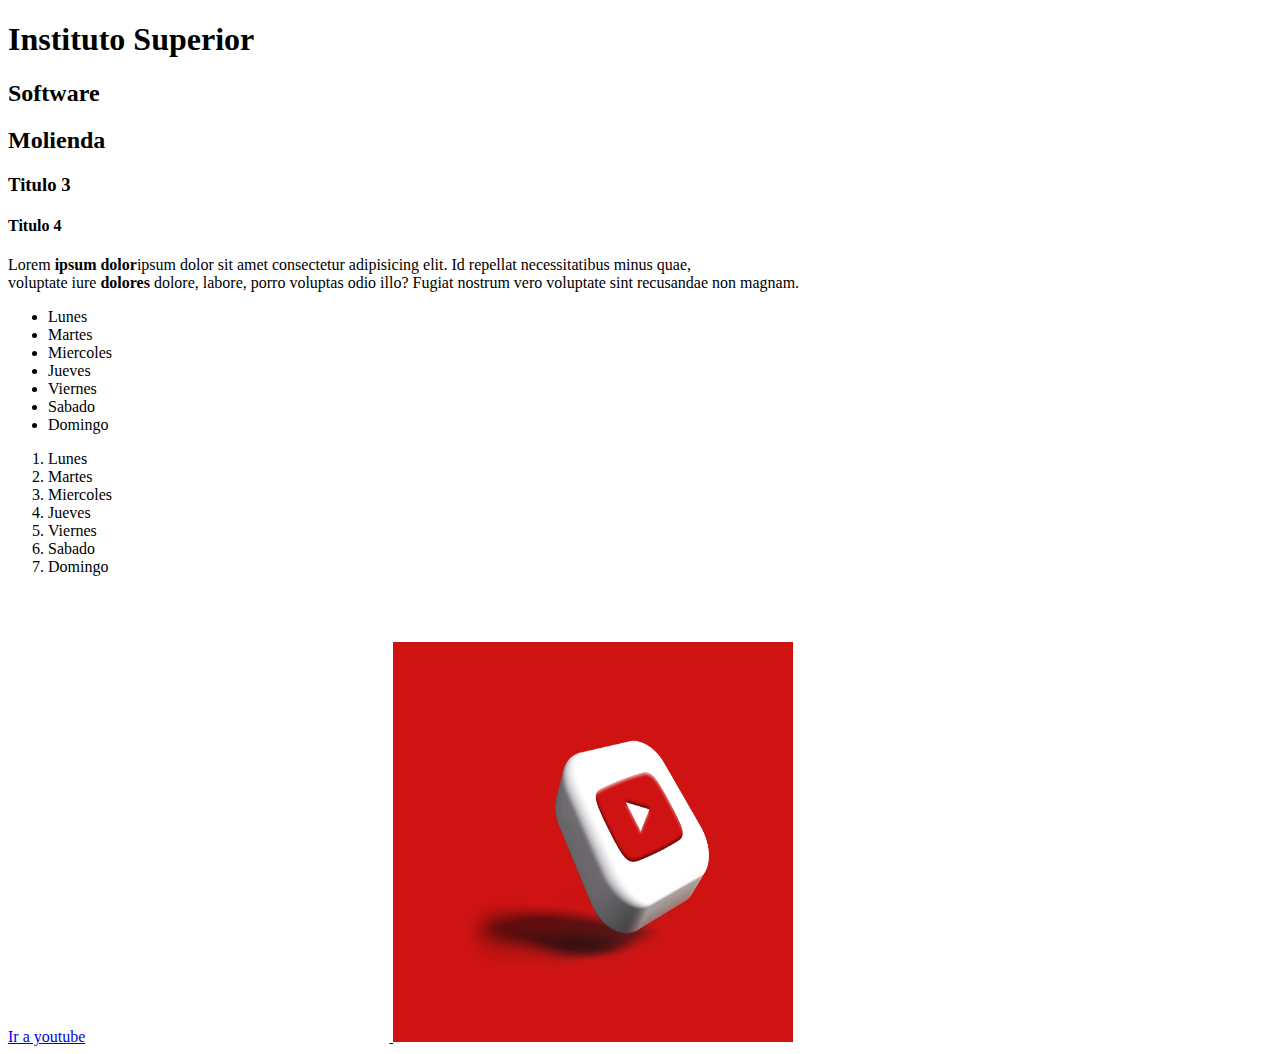
<file: index.html>
<!DOCTYPE html>
<html lang="es">

<head>
  <meta charset="UTF-8">
  <meta name="viewport" content="width=device-width, initial-scale=1.0">
  <title>Clase 1</title>
</head>

<body>
  <h1>Instituto Superior</h1>
  <h2>Software</h2>
  <h2>Molienda</h2>
  <h3>Titulo 3</h3>
  <h4>Titulo 4</h4>

  <p>Lorem <strong>ipsum dolor</strong>ipsum dolor sit amet consectetur adipisicing elit. Id repellat necessitatibus minus quae, <br>voluptate iure
    <b>dolores</b> dolore, labore, porro voluptas odio illo? Fugiat nostrum vero voluptate sint recusandae non magnam.</p>
  <ul>
    <li>Lunes</li>
    <li>Martes</li>
    <li>Miercoles</li>
    <li>Jueves</li>
    <li>Viernes</li>
    <li>Sabado</li>
    <li>Domingo</li>
  </ul>
  <ol>
    <li>Lunes</li>
    <li>Martes</li>
    <li>Miercoles</li>
    <li>Jueves</li>
    <li>Viernes</li>
    <li>Sabado</li>
    <li>Domingo</li>
  </ol>
  <a href="https://www.youtube.com/">Ir a youtube</a>
  <a href="https://www.youtube.com/">
    <iframe
      src="https://www.google.com/maps/embed?pb=!1m18!1m12!1m3!1d3399.9143829826685!2d-63.5372253250198!3d-31.5539642029145!2m3!1f0!2f0!3f0!3m2!1i1024!2i768!4f13.1!3m3!1m2!1s0x94332a52b0c2e023%3A0xc79d16145f1b185c!2sInstituto%20Superior%20Villa%20del%20Rosario!5e0!3m2!1ses-419!2sar!4v1728587811400!5m2!1ses-419!2sar"
      width="300" height="450" style="border:0;" allowfullscreen="" loading="lazy"
      referrerpolicy="no-referrer-when-downgrade"></iframe>
    <img src="./Imagenes/rubaitul-azad-nnFBEYTt77E-unsplash.jpg" alt="Imagen pare abrir youtube"width="400" height="400">
  </a>
</body>

</html>
</file>
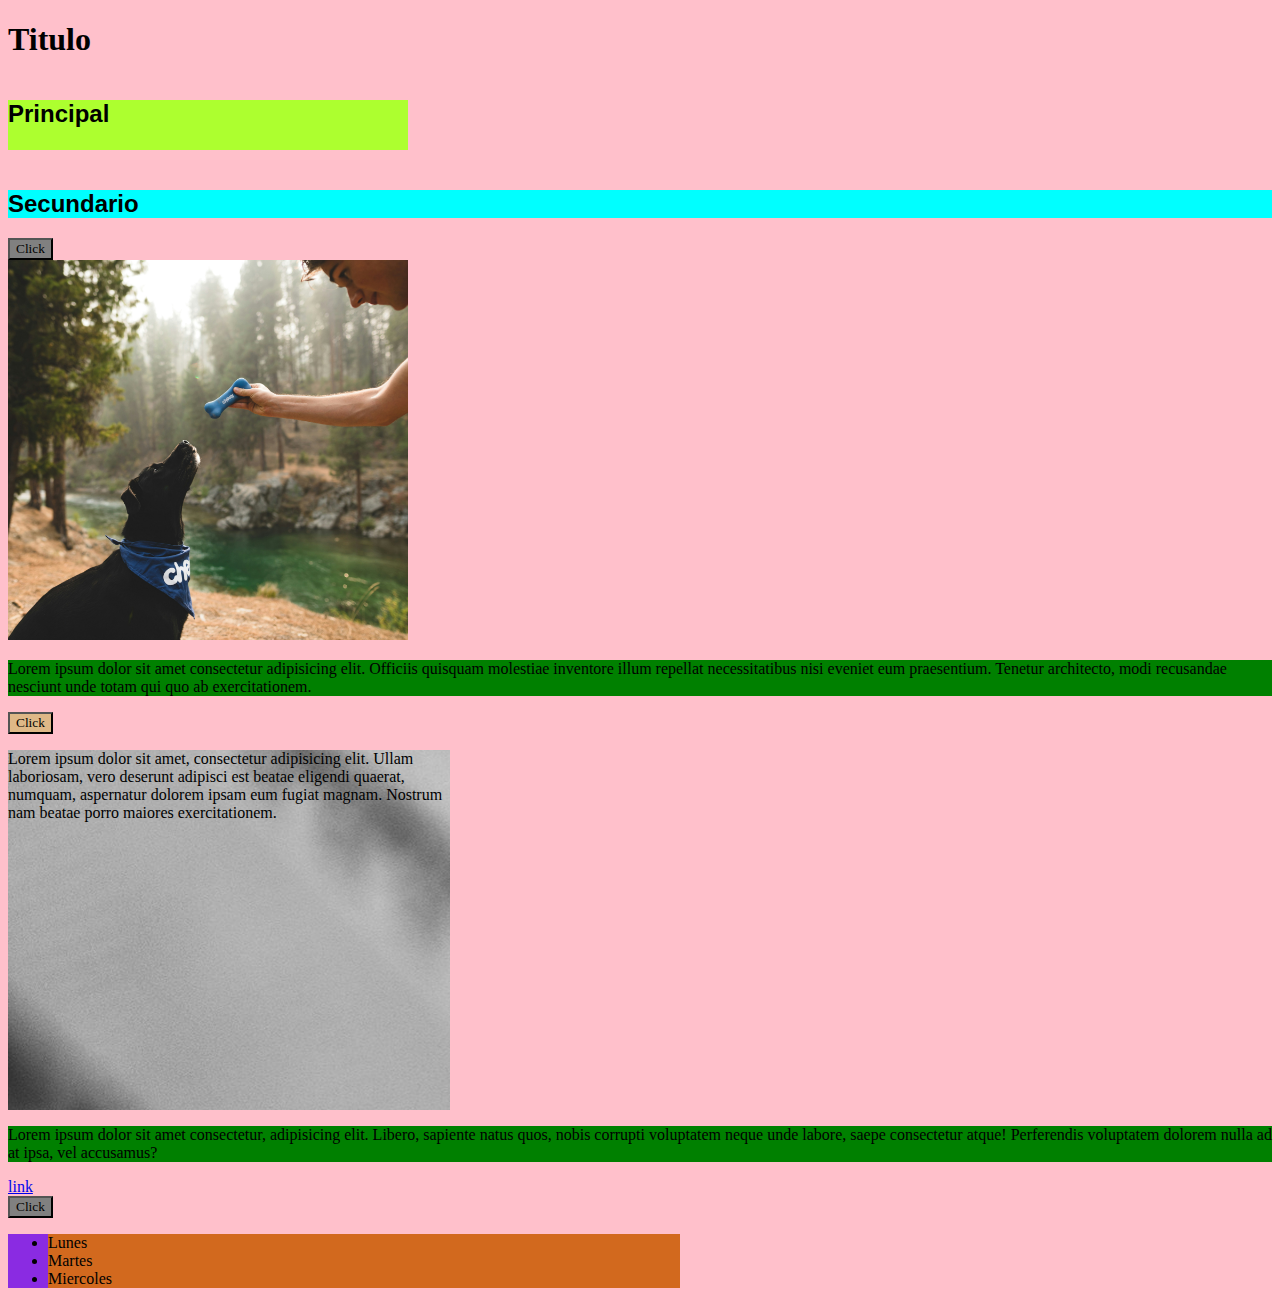
<file: Estilos/index.html>
<!DOCTYPE html>
<html lang="es">
<head>
    <meta charset="UTF-8">
    <meta name="viewport" content="width=device-width, initial-scale=1.0">
   <link rel="stylesheet" href="./estilo.css"> 
    <title>Usando</title>
</head>
<body>
    <h1>Titulo</h1>
    <h2 id="tituloprincipal">Principal</h2>
    <h2>Secundario</h2>
    <button class="botongris">Click</button>
    <img id="perro" src="./Imagenes/chewy-kZRX29xJq6Y-unsplash.jpg" alt="Imagen de perro">
   <p class="fondoverde">Lorem ipsum dolor sit amet consectetur adipisicing elit. Officiis quisquam molestiae inventore illum repellat necessitatibus nisi eveniet eum praesentium. Tenetur architecto, modi recusandae nesciunt unde totam qui quo ab exercitationem.</p> 
   <button>Click</button>
   <p id="textounico" class="texto2">Lorem ipsum dolor sit amet, consectetur adipisicing elit. Ullam laboriosam, vero deserunt adipisci est beatae eligendi quaerat, numquam, aspernatur dolorem ipsam eum fugiat magnam. Nostrum nam beatae porro maiores exercitationem.</p>
   <p class="fondoverde">Lorem ipsum dolor sit amet consectetur, adipisicing elit. Libero, sapiente natus quos, nobis corrupti voluptatem neque unde labore, saepe consectetur atque! Perferendis voluptatem dolorem nulla ad at ipsa, vel accusamus?</p>
   <a href="#">link</a>
   <button  class="botongris">Click</button>
   <ul>
<li>Lunes</li>
<li>Martes</li>
<li>Miercoles</li>


   </ul>
</body>
</html>
</file>
<file: Estilos/estilo.css>
/*selectores(estilos)
tipos de selectores
1-Etiquetas h1,p
2-Clase .+Nombre partes de un grupo de etiquetas
3-Id #+nombre id que tiene una etiqueta*/

body{
background-color: pink;
}
.fondoverde{
background-color:green ;
}
h2{
    background-color:aqua ;
    font-family: Impact, Haettenschweiler, 'Arial Narrow Bold', sans-serif;
}
#tituloprincipal{
    background-color: greenyellow;
    width: 400px; 
    height: 50px; ;
    display: inline-block;
}
button{
    display: block;
    background-color: burlywood;
    font-family: Georgia, 'Times New Roman', Times, serif;

}
.botongris{
    background-color: gray;
}
#perro{
    width: 400px;
}
.texto2{
    width: 35%;
    height: 40vh;
}
#textounico{
background-image: url(./Imagenes/pepi-stojanovski-MJSFNZ8BAXw-unsplash.jpg);
}
ul{
    background-color: blueviolet;
    width: 50%;
}
li{
    background-color: chocolate;
    
}
</file>
